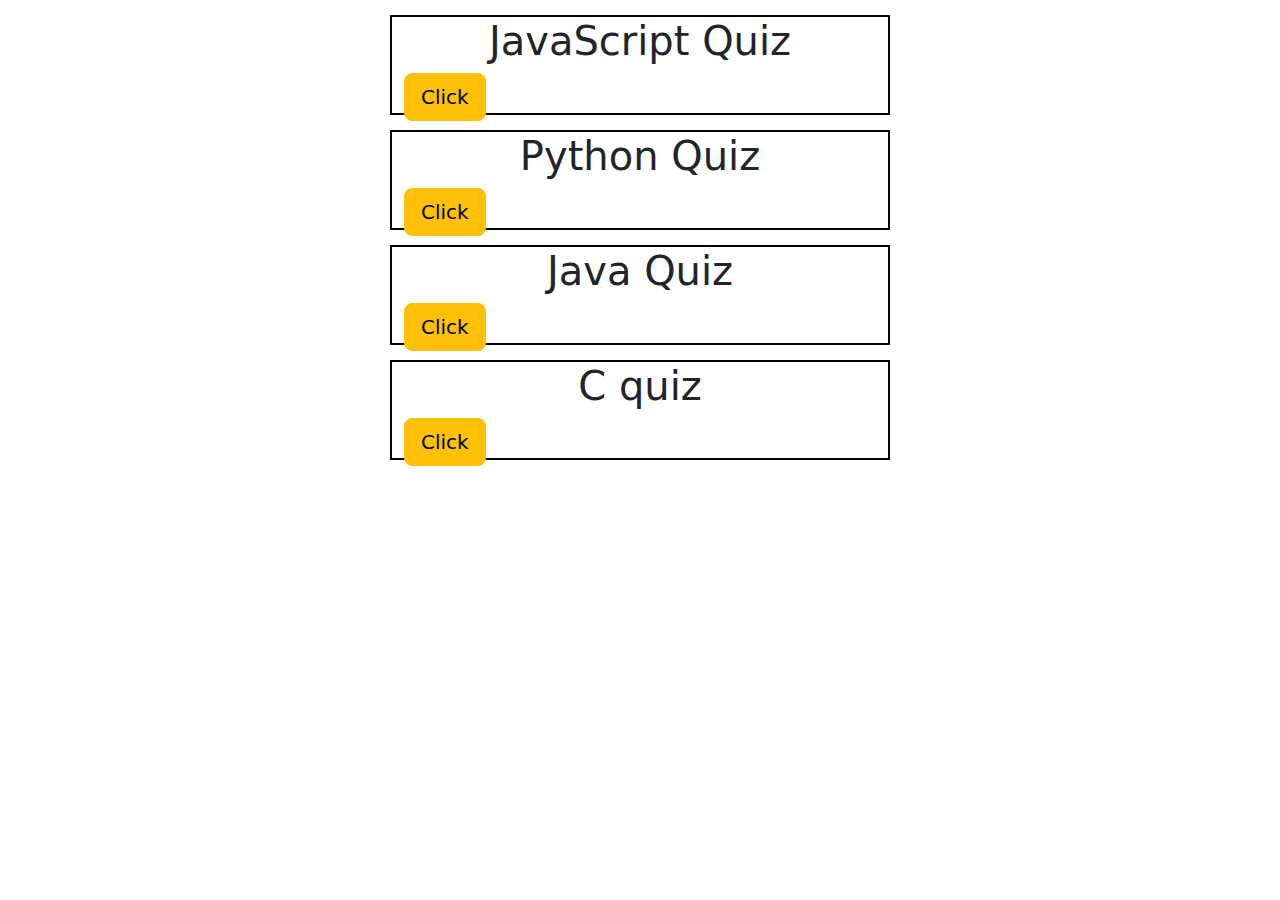
<file: index.html>
<!DOCTYPE html>
<html lang="en">
    <head>
        <meta name="viewport" content="width=device-width, initial-scale=1.0">
        <link href="https://cdn.jsdelivr.net/npm/bootstrap@5.0.2/dist/css/bootstrap.min.css"rel="stylesheet" >
        <script src="https://cdn.jsdelivr.net/npm/bootstrap@5.0.2/dist/js/bootstrap.bundle.min.js"></script>
        <title>Quizzer</title>
        <style>
            .container{
                height: 100px;
                width: 500px;
                border: 2px solid black;
                margin-top: 15px;
            }
        </style>
    </head>
    <body>
        <div class="container">
            <h1 style="text-align:center;">JavaScript Quiz</h1>
            <input type="button" onclick="window.location.href='javascript.html';" class="btn btn-warning btn-lg" value="Click"/>
        </div>
        <div class="container">
            <h1 style="text-align:center;">Python Quiz</h1>
            <input type="button" onclick="window.location.href='python.html';" class="btn btn-warning btn-lg" value="Click"/>
        </div>
        <div class="container">
            <h1 style="text-align:center;">Java Quiz</h1>
            <input type="button" onclick="window.location.href='java.html';" class="btn btn-warning btn-lg" value="Click"/>
        </div>
        <div class="container">
            <h1 style="text-align:center;">C quiz</h1>
            <input type="button" onclick="window.location.href='c.html';" class="btn btn-warning btn-lg" value="Click"/>
        </div>
    </body>
</html>
</file>
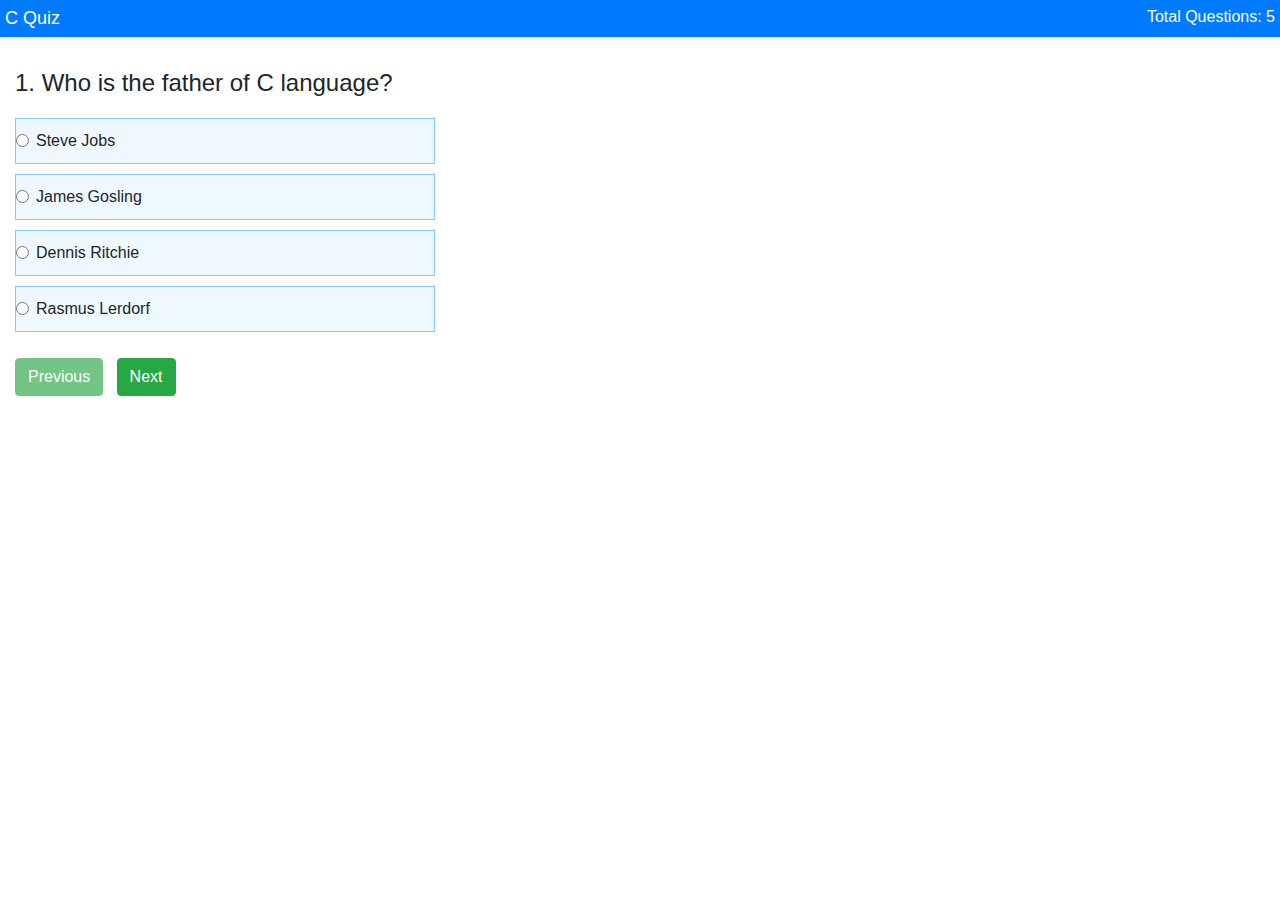
<file: c.html>
<!DOCTYPE html>
<html lang="en">

<head>
    <meta charset="UTF-8">
    <meta http-equiv="X-UA-Compatible" content="IE=edge">
    <meta name="viewport" content="width=device-width, initial-scale=1.0">
    <title>Quiz Game</title>
    <link rel="stylesheet" href="styles.css">
    <link rel="stylesheet" href="https://cdnjs.cloudflare.com/ajax/libs/font-awesome/4.7.0/css/font-awesome.css">
    <link rel="stylesheet"
        href="https://cdnjs.cloudflare.com/ajax/libs/twitter-bootstrap/4.0.0-alpha.6/css/bootstrap.min.css">
</head>

<body>
    <header class="header bg-primary">
        <div class="left-title">C Quiz</div>
        <div class="right-title">Total Questions: <span id="tque"></span></div>
        <div class="clearfix"></div>
    </header>
    <div class="content">
        <div class="container-fluid">
            <div class="row">
                <div class="col-sm-12">
                    <div id="result" class="quiz-body">
                        <form name="quizForm" onSubmit="">
                            <fieldset class="form-group">
                                <h4><span id="qid">1.</span> <span id="question"></span></h4>
                                <div class="option-block-container" id="question-options">
                                </div> <!-- End of option block -->
                            </fieldset>
                            <button name="previous" id="previous" class="btn btn-success">Previous</button>
                            &nbsp;
                            <button name="next" id="next" class="btn btn-success">Next</button>
                        </form>
                    </div>
                </div> <!-- End of col-sm-12 -->
            </div> <!-- End of row -->
        </div> <!-- ENd of container fluid -->
    </div> <!-- End of content -->
    <script src="https://cdnjs.cloudflare.com/ajax/libs/jquery/3.1.1/jquery.min.js"></script>
    <script src="https://cdnjs.cloudflare.com/ajax/libs/twitter-bootstrap/4.0.0-alpha.6/js/bootstrap.min.js"></script>
    <script src="quizzes/c-quiz.js"></script>
</body>

</html>
</file>
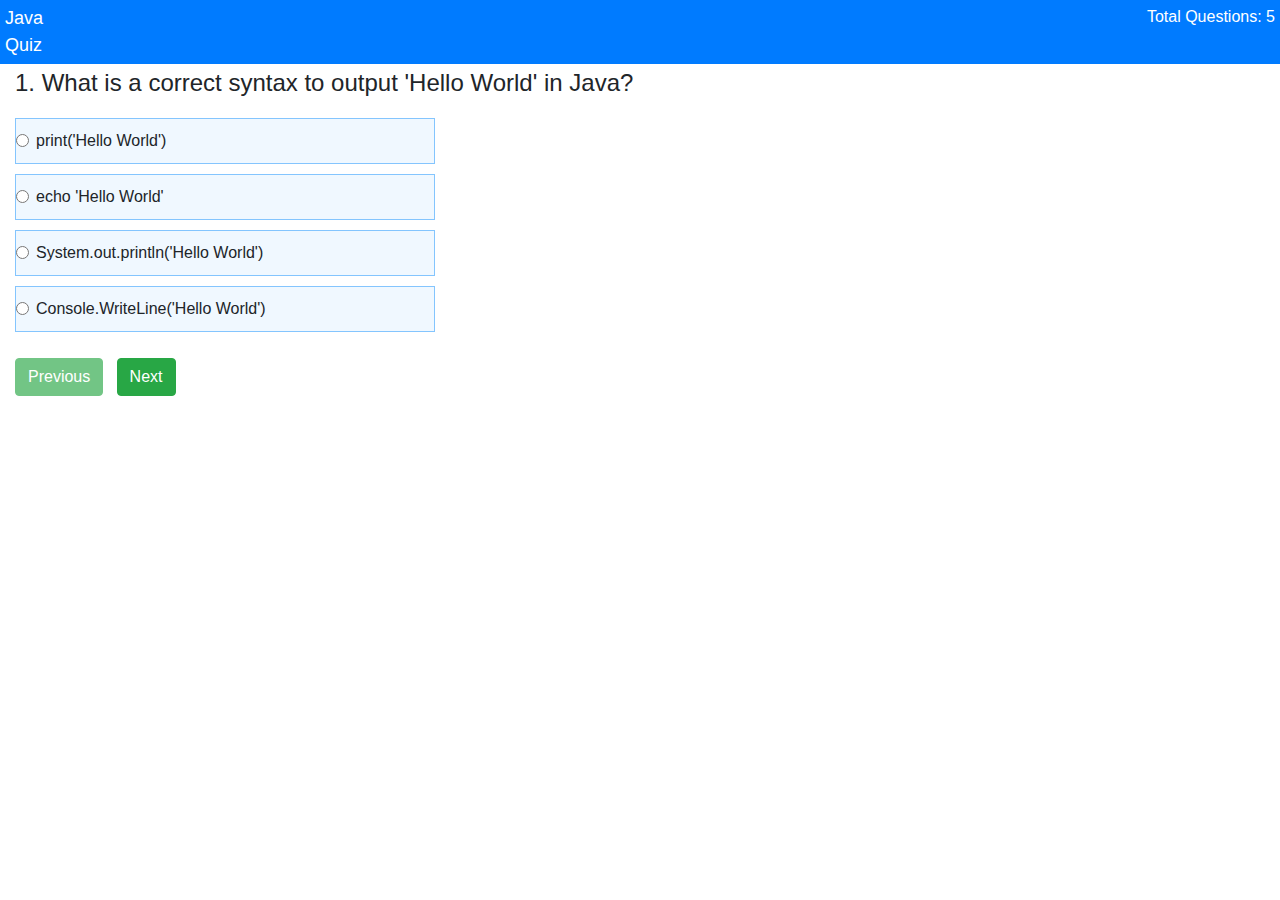
<file: java.html>
<!DOCTYPE html>
<html lang="en">

<head>
    <meta charset="UTF-8">
    <meta http-equiv="X-UA-Compatible" content="IE=edge">
    <meta name="viewport" content="width=device-width, initial-scale=1.0">
    <title>Quiz Game</title>
    <link rel="stylesheet" href="styles.css">
    <link rel="stylesheet" href="https://cdnjs.cloudflare.com/ajax/libs/font-awesome/4.7.0/css/font-awesome.css">
    <link rel="stylesheet"
        href="https://cdnjs.cloudflare.com/ajax/libs/twitter-bootstrap/4.0.0-alpha.6/css/bootstrap.min.css">
</head>

<body>
    <header class="header bg-primary">
        <div class="left-title">Java Quiz</div>
        <div class="right-title">Total Questions: <span id="tque"></span></div>
        <div class="clearfix"></div>
    </header>
    <div class="content">
        <div class="container-fluid">
            <div class="row">
                <div class="col-sm-12">
                    <div id="result" class="quiz-body">
                        <form name="quizForm" onSubmit="">
                            <fieldset class="form-group">
                                <h4><span id="qid">1.</span> <span id="question"></span></h4>
                                <div class="option-block-container" id="question-options">
                                </div> <!-- End of option block -->
                            </fieldset>
                            <button name="previous" id="previous" class="btn btn-success">Previous</button>
                            &nbsp;
                            <button name="next" id="next" class="btn btn-success">Next</button>
                        </form>
                    </div>
                </div> <!-- End of col-sm-12 -->
            </div> <!-- End of row -->
        </div> <!-- ENd of container fluid -->
    </div> <!-- End of content -->
    <script src="https://cdnjs.cloudflare.com/ajax/libs/jquery/3.1.1/jquery.min.js"></script>
    <script src="https://cdnjs.cloudflare.com/ajax/libs/twitter-bootstrap/4.0.0-alpha.6/js/bootstrap.min.js"></script>
    <script src="quizzes/java-quiz.js"></script>
</body>

</html>
</file>
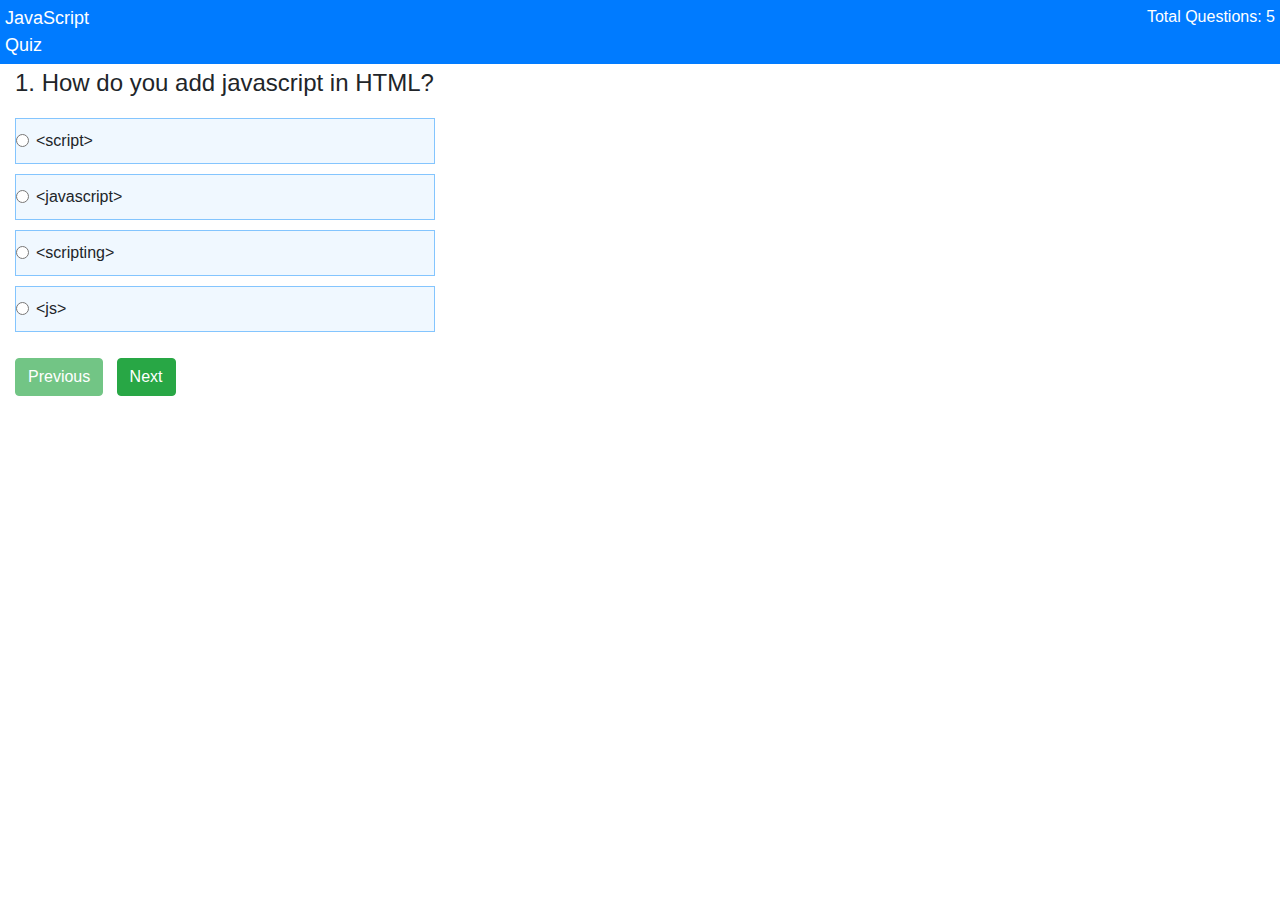
<file: javascript.html>
<!DOCTYPE html>
<html lang="en">

<head>
    <meta charset="UTF-8">
    <meta http-equiv="X-UA-Compatible" content="IE=edge">
    <meta name="viewport" content="width=device-width, initial-scale=1.0">
    <title>Quiz Game</title>
    <link rel="stylesheet" href="styles.css">
    <link rel="stylesheet" href="https://cdnjs.cloudflare.com/ajax/libs/font-awesome/4.7.0/css/font-awesome.css">
    <link rel="stylesheet"
        href="https://cdnjs.cloudflare.com/ajax/libs/twitter-bootstrap/4.0.0-alpha.6/css/bootstrap.min.css">
</head>

<body>
    <header class="header bg-primary">
        <div class="left-title">JavaScript Quiz</div>
        <div class="right-title">Total Questions: <span id="tque"></span></div>
        <div class="clearfix"></div>
    </header>
    <div class="content">
        <div class="container-fluid">
            <div class="row">
                <div class="col-sm-12">
                    <div id="result" class="quiz-body">
                        <form name="quizForm" onSubmit="">
                            <fieldset class="form-group">
                                <h4><span id="qid">1.</span> <span id="question"></span></h4>
                                <div class="option-block-container" id="question-options">
                                </div> <!-- End of option block -->
                            </fieldset>
                            <button name="previous" id="previous" class="btn btn-success">Previous</button>
                            &nbsp;
                            <button name="next" id="next" class="btn btn-success">Next</button>
                        </form>
                    </div>
                </div> <!-- End of col-sm-12 -->
            </div> <!-- End of row -->
        </div> <!-- ENd of container fluid -->
    </div> <!-- End of content -->
    <script src="https://cdnjs.cloudflare.com/ajax/libs/jquery/3.1.1/jquery.min.js"></script>
    <script src="https://cdnjs.cloudflare.com/ajax/libs/twitter-bootstrap/4.0.0-alpha.6/js/bootstrap.min.js"></script>
    <script src="quizzes/js-quiz.js"></script>
</body>

</html>
</file>
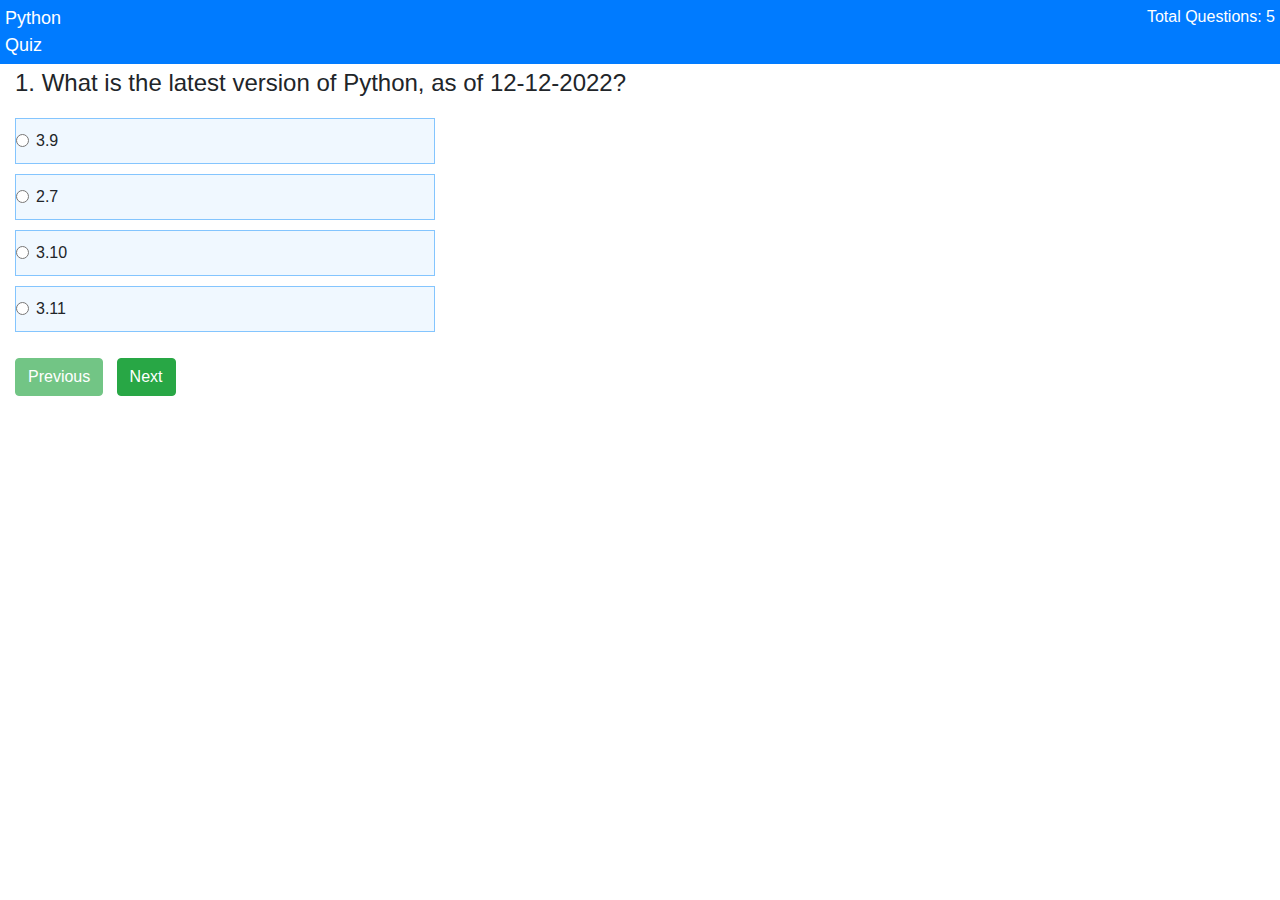
<file: python.html>
<!DOCTYPE html>
<html lang="en">

<head>
    <meta charset="UTF-8">
    <meta http-equiv="X-UA-Compatible" content="IE=edge">
    <meta name="viewport" content="width=device-width, initial-scale=1.0">
    <title>Quiz Game</title>
    <link rel="stylesheet" href="styles.css">
    <link rel="stylesheet" href="https://cdnjs.cloudflare.com/ajax/libs/font-awesome/4.7.0/css/font-awesome.css">
    <link rel="stylesheet"
        href="https://cdnjs.cloudflare.com/ajax/libs/twitter-bootstrap/4.0.0-alpha.6/css/bootstrap.min.css">
</head>

<body>
    <header class="header bg-primary">
        <div class="left-title">Python Quiz</div>
        <div class="right-title">Total Questions: <span id="tque"></span></div>
        <div class="clearfix"></div>
    </header>
    <div class="content">
        <div class="container-fluid">
            <div class="row">
                <div class="col-sm-12">
                    <div id="result" class="quiz-body">
                        <form name="quizForm" onSubmit="">
                            <fieldset class="form-group">
                                <h4><span id="qid">1.</span> <span id="question"></span></h4>
                                <div class="option-block-container" id="question-options">
                                </div> <!-- End of option block -->
                            </fieldset>
                            <button name="previous" id="previous" class="btn btn-success">Previous</button>
                            &nbsp;
                            <button name="next" id="next" class="btn btn-success">Next</button>
                        </form>
                    </div>
                </div> <!-- End of col-sm-12 -->
            </div> <!-- End of row -->
        </div> <!-- ENd of container fluid -->
    </div> <!-- End of content -->
    <script src="https://cdnjs.cloudflare.com/ajax/libs/jquery/3.1.1/jquery.min.js"></script>
    <script src="https://cdnjs.cloudflare.com/ajax/libs/twitter-bootstrap/4.0.0-alpha.6/js/bootstrap.min.js"></script>
    <script src="quizzes/python-quiz.js"></script>
</body>

</html>
</file>
<file: styles.css>
.content {
    margin-top: 54px;
}

.header {
    padding: 5px;
    position: fixed;
    top: 0;
    width: 100%;
    z-index: 9999;
}

.left-title {
    width: 80px;
    color: #fff;
    font-size: 18px;
    float: left;
}

.right-title {
    width: 150px;
    text-align: right;
    float: right;
    color: #fff;
}

.quiz-body {
    margin-top: 15px;
    padding-bottom: 50px;
}

.option-block-container {
    margin-top: 20px;
    max-width: 420px;
}

.option-block {
    padding: 10px;
    background: aliceblue;
    border: 1px solid #84c5fe;
    margin-bottom: 10px;
    cursor: pointer;
}

.result-question {
    font-weight: bold;
}

.c-wrong {
    margin-left: 20px;
    color: #ff0000;
}

.c-correct {
    margin-left: 20px;
    color: green;
}

.last-row {
    border-bottom: 1px solid #ccc;
    padding-bottom: 25px;
    margin-bottom: 25px;
}

.res-header {
    border-bottom: 1px solid #ccc;
    margin-bottom: 15px;
    padding-bottom: 15px;
}
</file>
